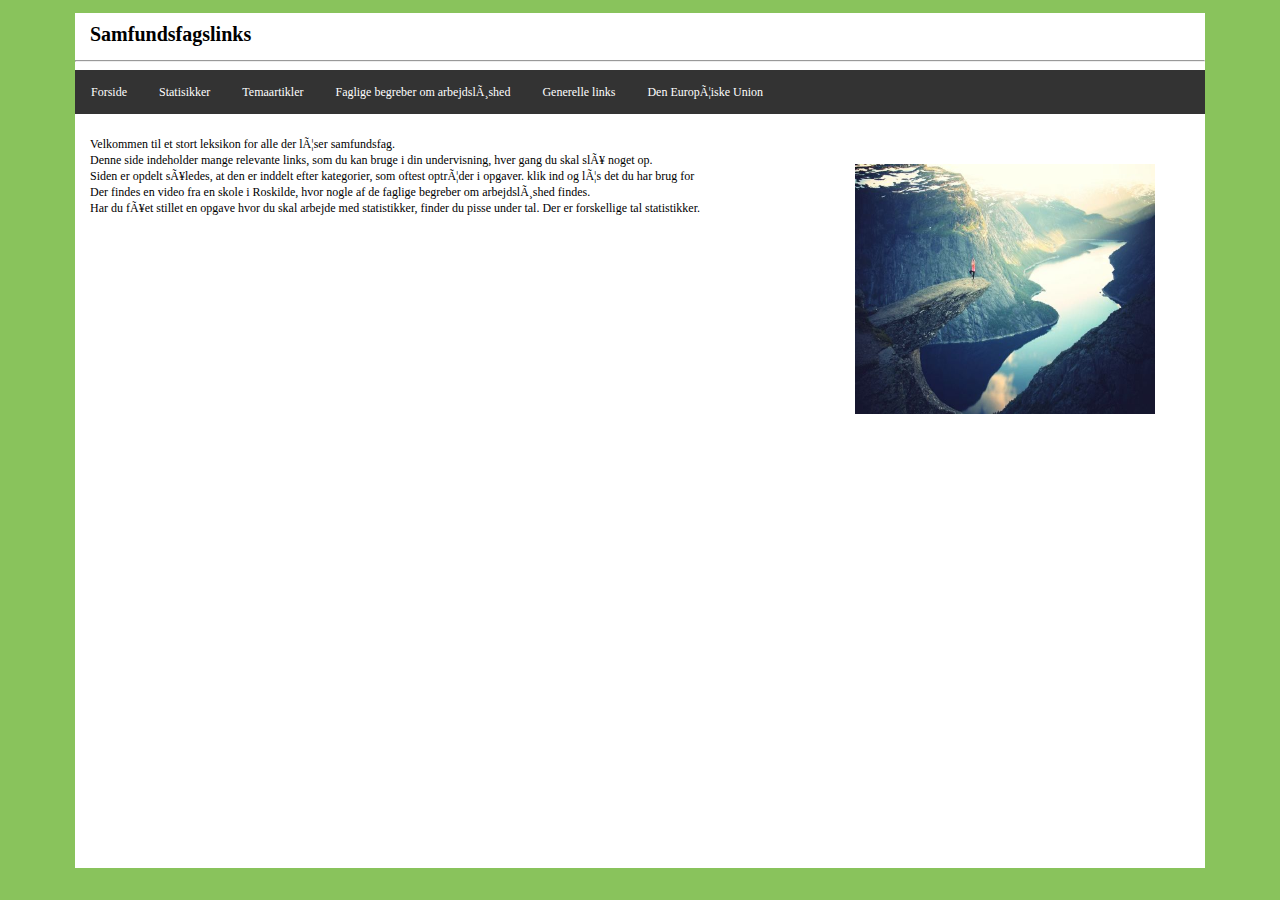
<file: index.html>
<!DOCTYPE html>
<html>
<head>
<h1>Samfundsfagslinks</h1>

<hr>


	</head>
	<body>

<ul>
  <li><a class="active" href='index.html'>Forside</a></li>
  <li><a href='tal.html'>Statisikker</a></li>
  <li><a href='temaartikler.html'>Temaartikler</a></li>
  <li><a href='begreber.html'>Faglige begreber om arbejdsløshed</a></li>
  <li class="dropdown">
    <a href="#" class="dropbtn">Generelle links</a>
    <div class="dropdown-content">
      <a href='Faktalink.html'>Faktalink</a>
      <a href='Infomedia.html'>Infomedia</a>
      
      
    </div>
    <li class="dropdown">
    <a href="#" class="dropbtn">Den Europæiske Union</a>
    <div class="dropdown-content">
      <a href='EU.html'>EU generelt</a>
      <a href='mereeu.html'>EU i tal</a>
      
    </div>
  </li>
</ul>

<img src="fjord.jpg" width="300" height="250" align="right" /><p>
	
	Velkommen til et stort leksikon for alle der læser samfundsfag.
<br>
	Denne side indeholder mange relevante links, som du kan bruge i din undervisning, hver gang du skal slå noget op.
	<br>
	Siden er opdelt således, at den er inddelt efter kategorier, som oftest optræder i opgaver. klik ind og læs det du har brug for
	<br>
	Der findes en video fra en skole i Roskilde, hvor nogle af de faglige begreber om arbejdsløshed findes.
	<br>
	Har du fået stillet en opgave hvor du skal arbejde med statistikker, finder du pisse under tal. Der er forskellige tal statistikker. 
	<meta http-equiv="Content-Type" content="text/html; charset=UTF-8">
		<link rel="stylesheet" type="text/css" href="style.css" />
		<title>Forside</title>
</p>
<br>




	</body>
</html>
</file>
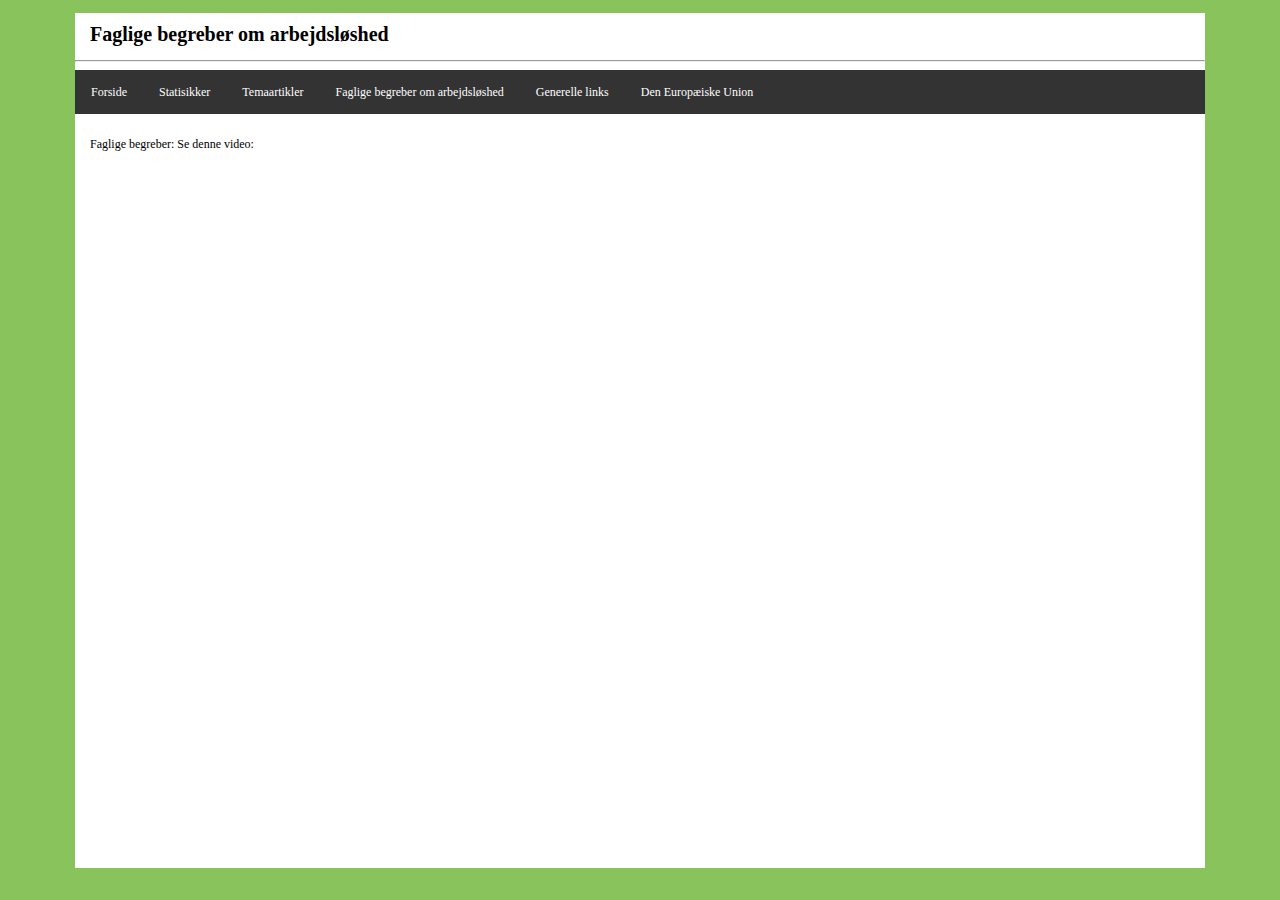
<file: begreber.html>
<!DOCTYPE HTML>
<html>
	<head>
		<meta http-equiv="Content-Type" content="text/html; charset=UTF-8">
		<link rel="stylesheet" type="text/css" href="style.css" />
	<body>
<h1>Faglige begreber om arbejdsløshed</h1>
<hr>
<ul>
  <li><a class="active" href='index.html'>Forside</a></li>
  <li><a href='tal.html'>Statisikker</a></li>
  <li><a href='temaartikler.html'>Temaartikler</a></li>
  <li><a href='begreber.html'>Faglige begreber om arbejdsløshed</a></li>
  <li class="dropdown">
    <a href="#" class="dropbtn">Generelle links</a>
    <div class="dropdown-content">
      <a href='Faktalink.html'>Faktalink</a>
      <a href='Infomedia.html'>Infomedia</a>
      
      
    </div>
    <li class="dropdown">
    <a href="#" class="dropbtn">Den Europæiske Union</a>
    <div class="dropdown-content">
      <a href='EU.html'>EU generelt</a>
      <a href='mereeu.html'>EU i tal</a>
      
    </div>
  </li>
</ul>

<title>Begreber</title>
</head>
<body>
<p>
	Faglige begreber:
	
	Se denne video:
	<br>
	<br>
	<br>
	<iframe width="320" height="215" src="https://www.youtube.com/embed/p9WTpm3GnBM" frameborder="0" allowfullscreen></iframe>
</p>




	</body>
</html>
</file>
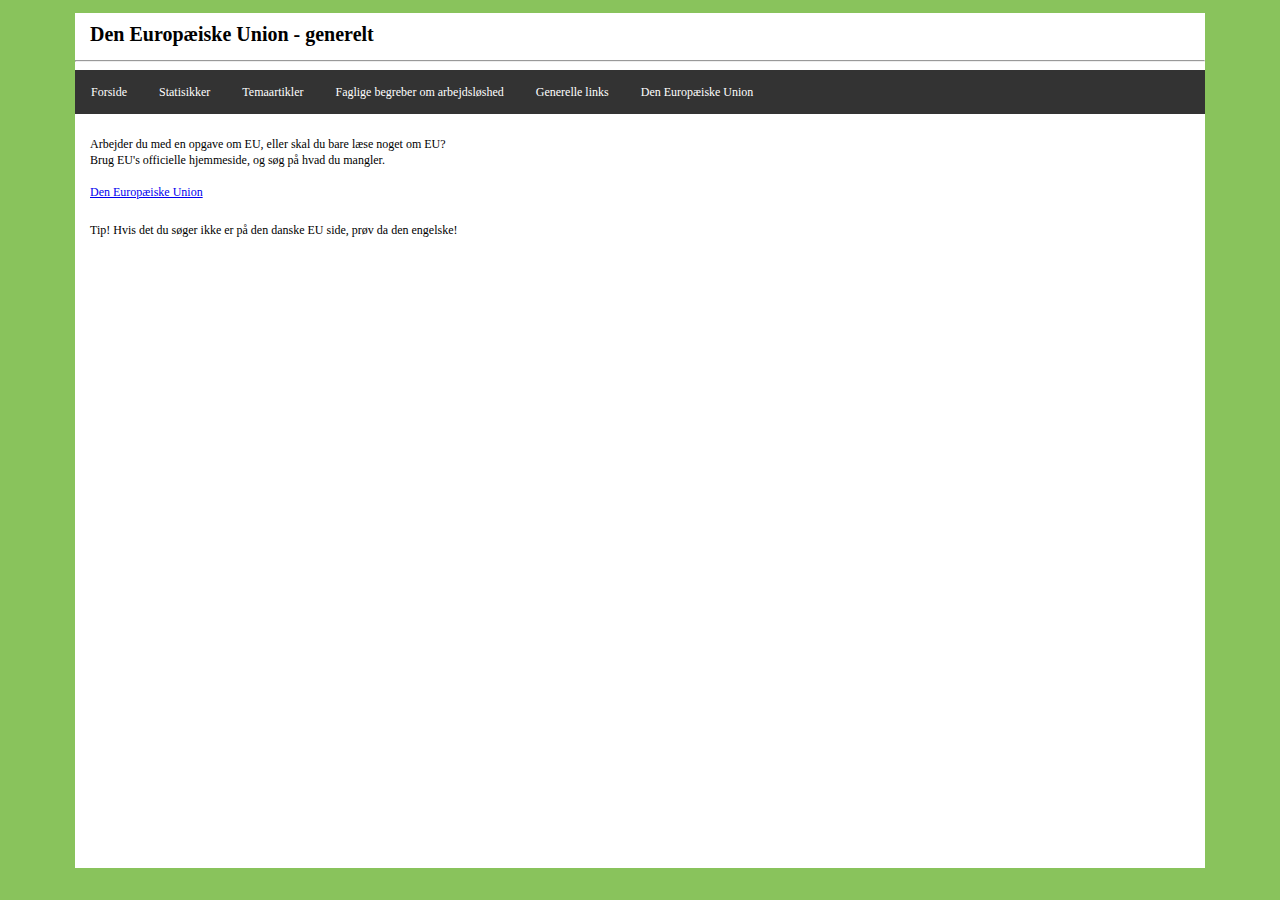
<file: EU.html>
<!DOCTYPE html>
<html>
<head>
<h1>Den Europæiske Union - generelt</h1>
<hr>
<ul>
  <li><a class="active" href='index.html'>Forside</a></li>
  <li><a href='tal.html'>Statisikker</a></li>
  <li><a href='temaartikler.html'>Temaartikler</a></li>
  <li><a href='begreber.html'>Faglige begreber om arbejdsløshed</a></li>
  <li class="dropdown">
    <a href="#" class="dropbtn">Generelle links</a>
    <div class="dropdown-content">
      <a href='Faktalink.html'>Faktalink</a>
      <a href='Infomedia.html'>Infomedia</a>
      
      
    </div>
    <li class="dropdown">
    <a href="#" class="dropbtn">Den Europæiske Union</a>
    <div class="dropdown-content">
      <a href='EU.html'>EU generelt</a>
      <a href='mereeu.html'>EU i tal</a>
      
    </div>
  </li>
</ul>




		<meta http-equiv="Content-Type" content="text/html; charset=UTF-8">
		<link rel="stylesheet" type="text/css" href="style.css" />
	<title>EU</title>
	</head>
	<body>


<p>
	Arbejder du med en opgave om EU, eller skal du bare læse noget om EU?
	<br>
Brug EU's officielle hjemmeside, og søg på hvad du mangler.
<br>
<br>
<a href="http://www.europa.eu/index_da.htm">Den Europæiske Union</a></p>


<p>
Tip! Hvis det du søger ikke er på den danske EU side, prøv da den engelske!</p>
	</body>
</html>
</file>
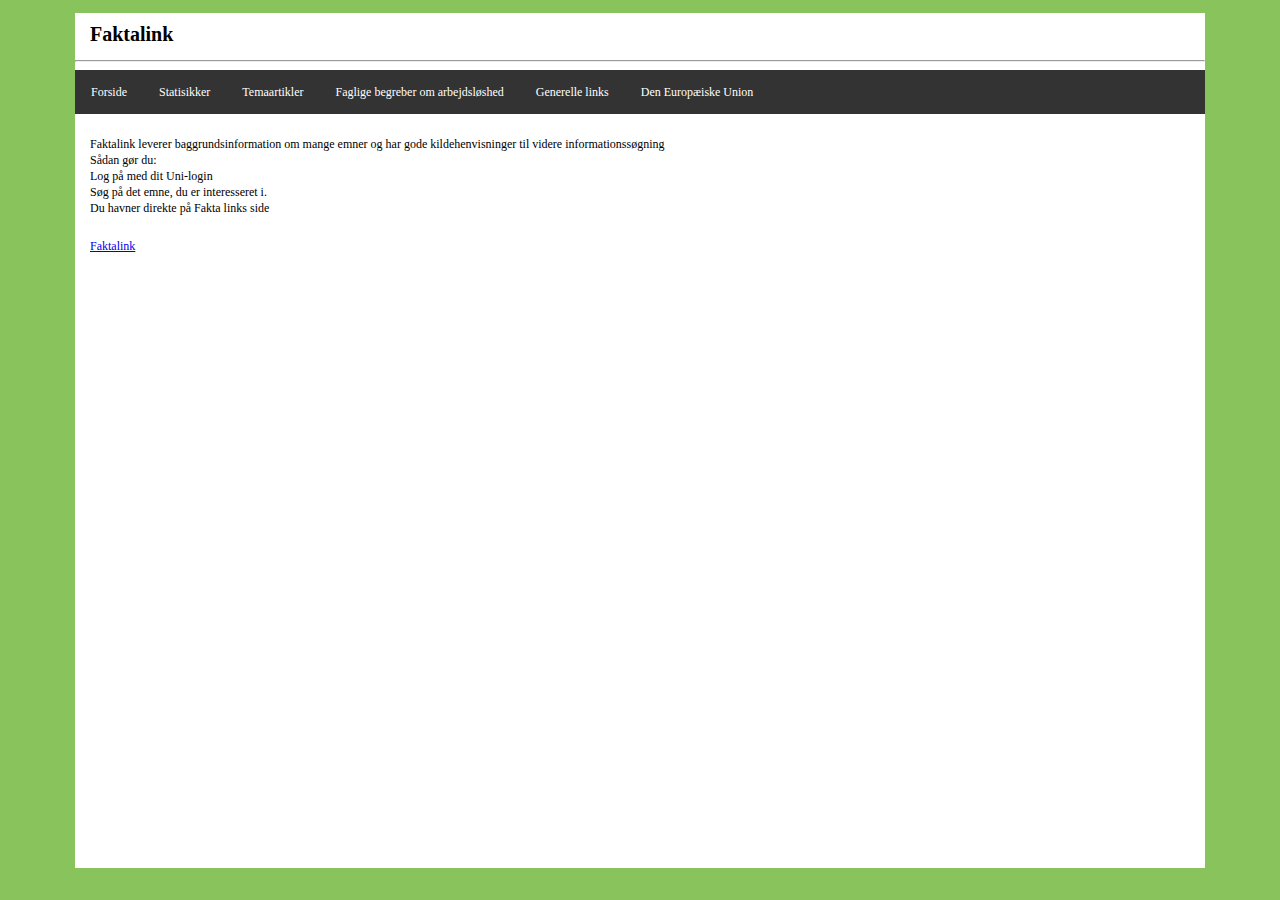
<file: Faktalink.html>
<!DOCTYPE html>
<html>
<head>
<h1>Faktalink</h1>
<hr>
<ul>
  <li><a class="active" href='index.html'>Forside</a></li>
  <li><a href='tal.html'>Statisikker</a></li>
  <li><a href='temaartikler.html'>Temaartikler</a></li>
  <li><a href='begreber.html'>Faglige begreber om arbejdsløshed</a></li>
  <li class="dropdown">
    <a href="#" class="dropbtn">Generelle links</a>
    <div class="dropdown-content">
      <a href='Faktalink.html'>Faktalink</a>
      <a href='Infomedia.html'>Infomedia</a>
      
      
    </div>
    <li class="dropdown">
    <a href="#" class="dropbtn">Den Europæiske Union</a>
    <div class="dropdown-content">
      <a href='EU.html'>EU generelt</a>
      <a href='mereeu.html'>EU i tal</a>
      
    </div>
  </li>
</ul>




		<meta http-equiv="Content-Type" content="text/html; charset=UTF-8">
		<link rel="stylesheet" type="text/css" href="style.css" />
	<title>Faktalink</title>
	</head>
	
	<body>


<p>
Faktalink leverer baggrundsinformation om mange emner og har gode kildehenvisninger til videre informationssøgning
	<br />
	Sådan gør du:
	<br />
	Log på med dit Uni-login
	<br/>
	Søg på det emne, du er interesseret i. 
	
	<br />
	Du havner direkte på Fakta links side
</p>

<p><a href="http://www.skoda.emu.dk/faktalink">Faktalink</a></p>


	</body>
</html>
</file>
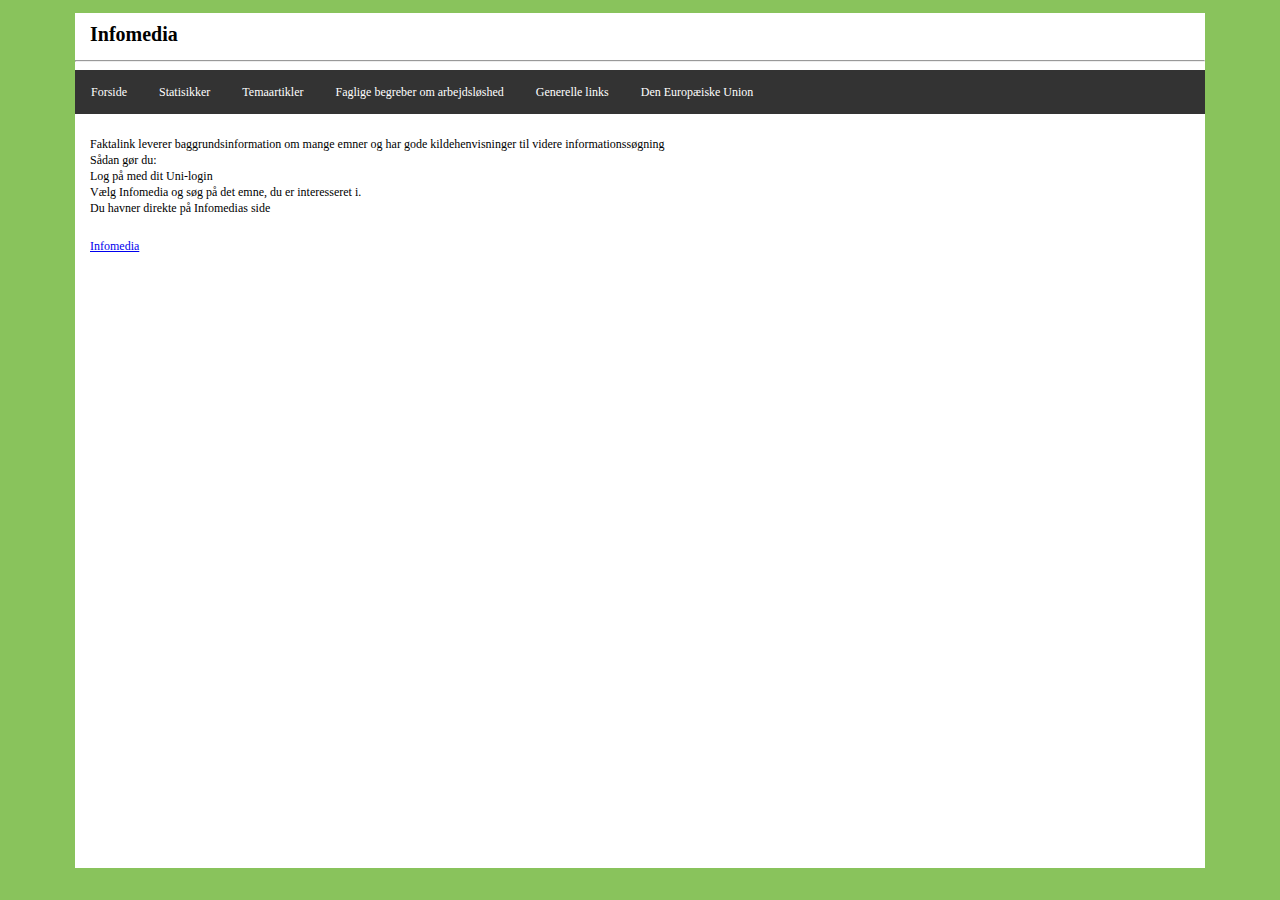
<file: Infomedia.html>
<!DOCTYPE html>
<html>
<head>

<h1>Infomedia</h1>
<hr>
<ul>
  <li><a class="active" href='index.html'>Forside</a></li>
  <li><a href='tal.html'>Statisikker</a></li>
  <li><a href='temaartikler.html'>Temaartikler</a></li>
  <li><a href='begreber.html'>Faglige begreber om arbejdsløshed</a></li>
  <li class="dropdown">
    <a href="#" class="dropbtn">Generelle links</a>
    <div class="dropdown-content">
      <a href='Faktalink.html'>Faktalink</a>
      <a href='Infomedia.html'>Infomedia</a>
      
      
    </div>
    <li class="dropdown">
    <a href="#" class="dropbtn">Den Europæiske Union</a>
    <div class="dropdown-content">
      <a href='EU.html'>EU generelt</a>
      <a href='mereeu.html'>EU i tal</a>
      
    </div>
  </li>
</ul>



		<meta http-equiv="Content-Type" content="text/html; charset=UTF-8">
<link rel="stylesheet" type="text/css" href="style.css" />
<title>Infomedia</title>
	</head>
	<body>


<p>
	Faktalink leverer baggrundsinformation om mange emner og har gode kildehenvisninger til videre informationssøgning
	<br />
	Sådan gør du:
	<br />
	Log på med dit Uni-login
	<br/>
	Vælg Infomedia og søg på det emne, du er interesseret i.
	<br />
	Du havner direkte på Infomedias side
</p>

<p><a href="http://www.skoda.emu.dk/infomedia">Infomedia</a></p>

	</body>
</html>
</file>
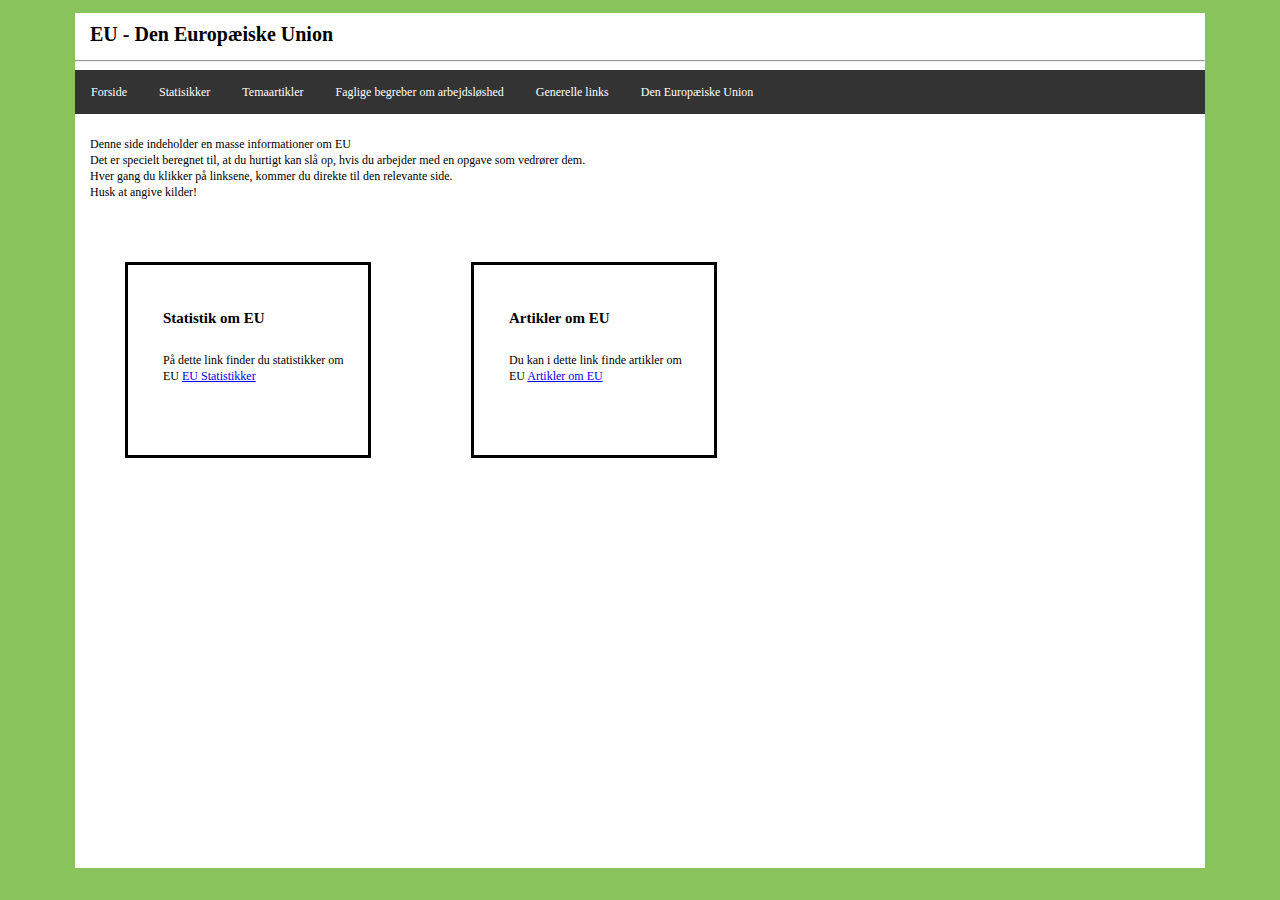
<file: mereeu.html>
<!DOCTYPE html>
<html>
<head>

<h1>EU - Den Europæiske Union</h1>
<hr>
<ul>
  <li><a class="active" href='index.html'>Forside</a></li>
  <li><a href='tal.html'>Statisikker</a></li>
  <li><a href='temaartikler.html'>Temaartikler</a></li>
  <li><a href='begreber.html'>Faglige begreber om arbejdsløshed</a></li>
  <li class="dropdown">
    <a href="#" class="dropbtn">Generelle links</a>
    <div class="dropdown-content">
      <a href='Faktalink.html'>Faktalink</a>
      <a href='Infomedia.html'>Infomedia</a>
      
      
    </div>
    <li class="dropdown">
    <a href="#" class="dropbtn">Den Europæiske Union</a>
    <div class="dropdown-content">
      <a href='EU.html'>EU generelt</a>
      <a href='mereeu.html'>EU i tal</a>
      
    </div>
  </li>
</ul>


		<meta http-equiv="Content-Type" content="text/html; charset=UTF-8">
		<link rel="stylesheet" type="text/css" href="style.css" />





<style>
.city {
   float: left;
   margin: 50px;
   padding: 20px;
   width: 200px;
   height: 150px;
   border: 3px solid black;
}   
</style>

<title>mereeu</title>
</head>
<body>
<p>Denne side indeholder en masse informationer om EU
	
	<br>
Det er specielt beregnet til, at du hurtigt kan slå op, hvis du arbejder med en opgave som vedrører dem.
<br>
Hver gang du klikker på linksene, kommer du direkte til den relevante side.
<br>
Husk at angive kilder!
</p>



<div class="city">
  <h3>Statistik om EU</h3>
<p>På dette link finder du statistikker om EU
<a href="http://ec.europa.eu/eurostat">EU Statistikker</a></p>
</div>  

<div class="city">
  <h3>Artikler om EU</h3>
<p>Du kan i dette link finde artikler om EU
<a href='notat.dk'>Artikler om EU</a></p>
</div>  


</body>
</html>
</file>
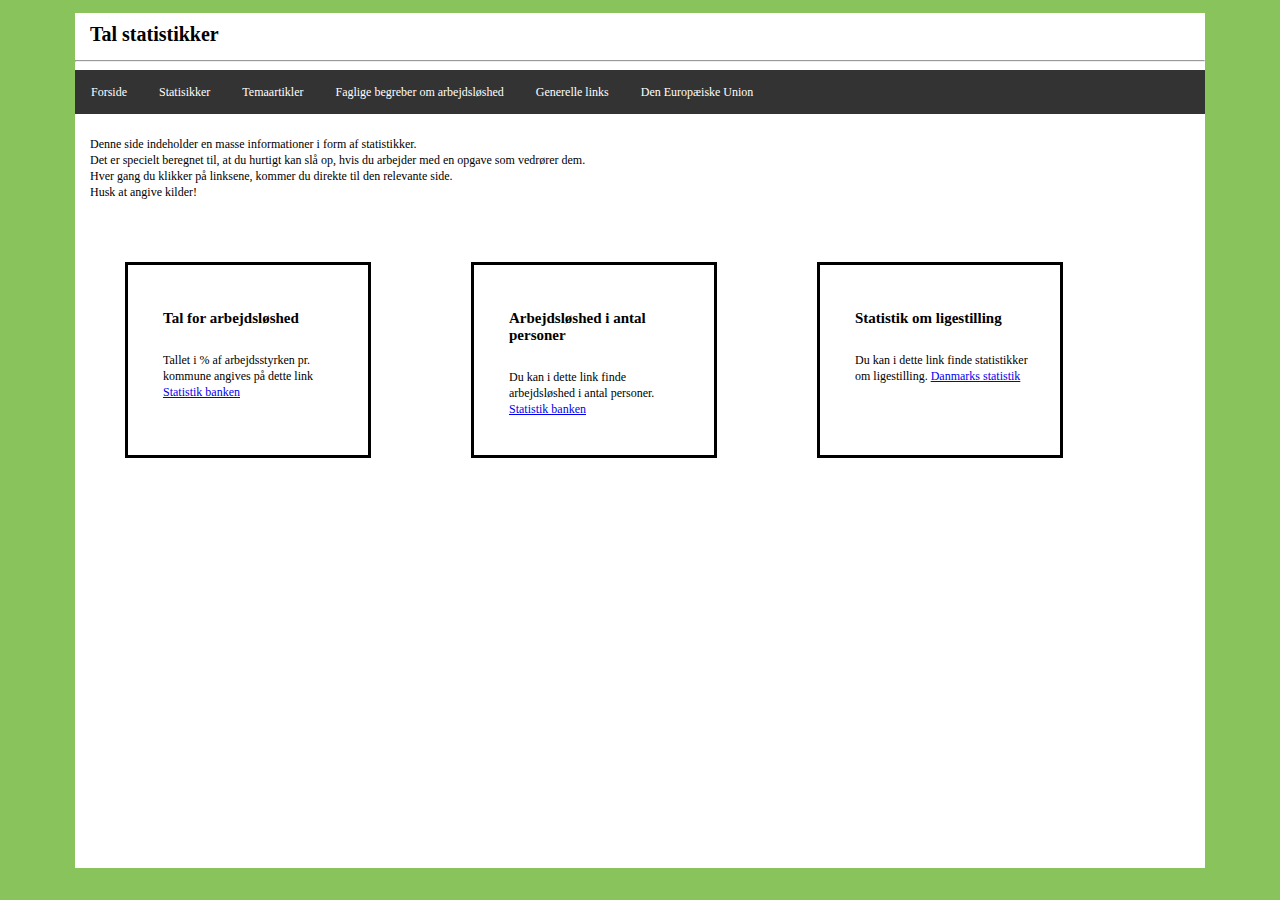
<file: tal.html>
<!DOCTYPE html>
<html>
<head>

<h1>Tal statistikker</h1>
<hr>
<ul>
  <li><a class="active" href='index.html'>Forside</a></li>
  <li><a href='tal.html'>Statisikker</a></li>
  <li><a href='temaartikler.html'>Temaartikler</a></li>
  <li><a href='begreber.html'>Faglige begreber om arbejdsløshed</a></li>
  <li class="dropdown">
    <a href="#" class="dropbtn">Generelle links</a>
    <div class="dropdown-content">
      <a href='Faktalink.html'>Faktalink</a>
      <a href='Infomedia.html'>Infomedia</a>
      
      
    </div>
    <li class="dropdown">
    <a href="#" class="dropbtn">Den Europæiske Union</a>
    <div class="dropdown-content">
      <a href='EU.html'>EU generelt</a>
      <a href='mereeu.html'>EU i tal</a>
      
    </div>
  </li>
</ul>


		<meta http-equiv="Content-Type" content="text/html; charset=UTF-8">
		<link rel="stylesheet" type="text/css" href="style.css" />



<style>
.city {
   float: left;
   margin: 50px;
   padding: 20px;
   width: 200px;
   height: 150px;
   border: 3px solid black;
}   
</style>
<title>Tal og statistikker</title>
</head>
<body>

<p>Denne side indeholder en masse informationer i form af statistikker.
	<br>
Det er specielt beregnet til, at du hurtigt kan slå op, hvis du arbejder med en opgave som vedrører dem.
<br>
Hver gang du klikker på linksene, kommer du direkte til den relevante side.
<br>
Husk at angive kilder!
</p>


<div class="city">
  <h3>Tal for arbejdsløshed</h3>
<p>Tallet i % af arbejdsstyrken pr. kommune angives på dette link
<a href="http://www.statistikbanken.dk/AUP02">Statistik banken</a></p>
</div>  

<div class="city">
  <h3>Arbejdsløshed i antal personer</h3>
<p>Du kan i dette link finde arbejdsløshed i antal personer.
<a href=' http://www.statistikbanken.dk/AUF02'>Statistik banken</a></p>
</div>  
<div class="city">
  <h3>Statistik om ligestilling</h3>
<p>Du kan i dette link finde statistikker om ligestilling.
<a href="http://www.dst.dk/ligestilling">Danmarks statistik</a></p>
</div> 

</body>
</html>
</file>
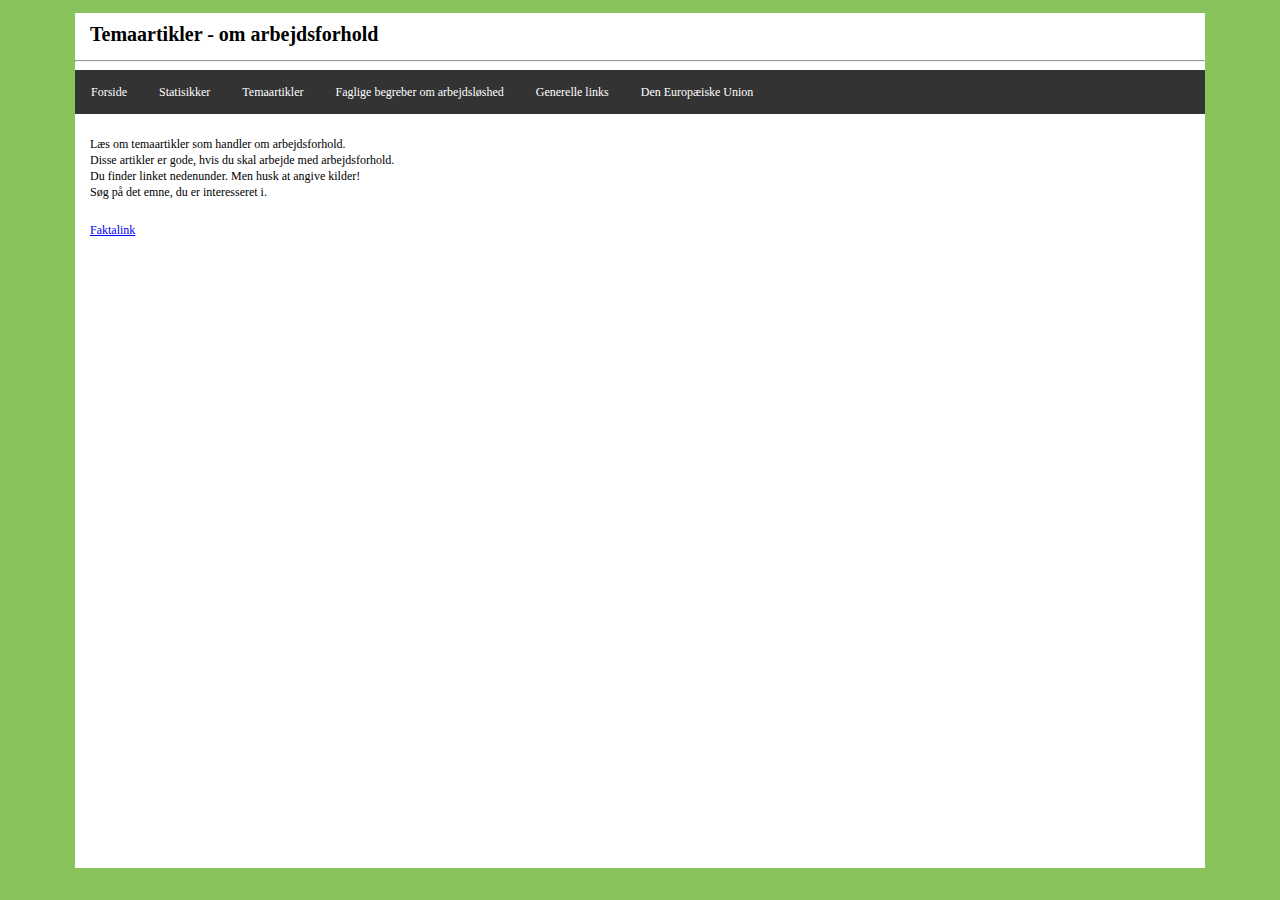
<file: temaartikler.html>
<!DOCTYPE html>
<html>
<head>
<h1>Temaartikler - om arbejdsforhold</h1>
<hr>
<ul>
  <li><a class="active" href='index.html'>Forside</a></li>
  <li><a href='tal.html'>Statisikker</a></li>
  <li><a href='temaartikler.html'>Temaartikler</a></li>
  <li><a href='begreber.html'>Faglige begreber om arbejdsløshed</a></li>
  <li class="dropdown">
    <a href="#" class="dropbtn">Generelle links</a>
    <div class="dropdown-content">
      <a href='Faktalink.html'>Faktalink</a>
      <a href='Infomedia.html'>Infomedia</a>
      
      
    </div>
    <li class="dropdown">
    <a href="#" class="dropbtn">Den Europæiske Union</a>
    <div class="dropdown-content">
      <a href='EU.html'>EU generelt</a>
      <a href='mereeu.html'>EU i tal</a>
      
    </div>
  </li>
</ul>




		<meta http-equiv="Content-Type" content="text/html; charset=UTF-8">
		<link rel="stylesheet" type="text/css" href="style.css" />
	<title>temaartikler</title>
	</head>
	
	<body>


<p>
Læs om temaartikler som handler om arbejdsforhold.
	<br />
	Disse artikler er gode, hvis du skal arbejde med arbejdsforhold.
	<br />
	Du finder linket nedenunder. Men husk at angive kilder!
	<br/>
	Søg på det emne, du er interesseret i. 
</p>	


<p><a href="http://ae.dk/">Faktalink</a></p>


	</body>
</html>
</file>
<file: style.css>
body		{background-color: #FFFFFF}





h1			{font-family: ''Georgia''; font-size: 20px; color: #000000; text-align: left; padding-left: 15px; padding-top:10px}
h3			{font-family: ''Georgia''; font-size: 15px; color: #000000; text-align: left; padding-left:15px; padding-top:10px}

p 			{font-family: ''Georgia''; font-size: 12px; line-height: 16px; padding-left:15px; padding-top:10px}
ul			{font-family: ''Georgia''; font-size: 12px; line-height: 16px}








img {
    float: right;
    margin: 50px 
   
}



html { background-color: #89C35C; height:95%; }
body {
    background-color: white;
    width: 1130px /*80%*/; height: 100%;
    margin:0 auto;
}




ul {
    list-style-type: none;
    margin: 0;
    padding: 0;
    overflow: hidden;
    background-color: #333;
}

li {
    float: left;
}

li a, .dropbtn {
    display: inline-block;
    color: white;
    text-align: center;
    padding: 14px 16px;
    text-decoration: none;
}

li a:hover, .dropdown:hover .dropbtn {
    background-color: red;
}

li.dropdown {
    display: inline-block;
}

.dropdown-content {
    display: none;
    position: absolute;
    background-color: #f9f9f9;
    min-width: 160px;
    box-shadow: 0px 8px 16px 0px rgba(0,0,0,0.2);
}

.dropdown-content a {
    color: black;
    padding: 12px 16px;
    text-decoration: none;
    display: block;
    text-align: left;
}

.dropdown-content a:hover {background-color: #f1f1f1}

.dropdown:hover .dropdown-content {
    display: block;
}
</file>
